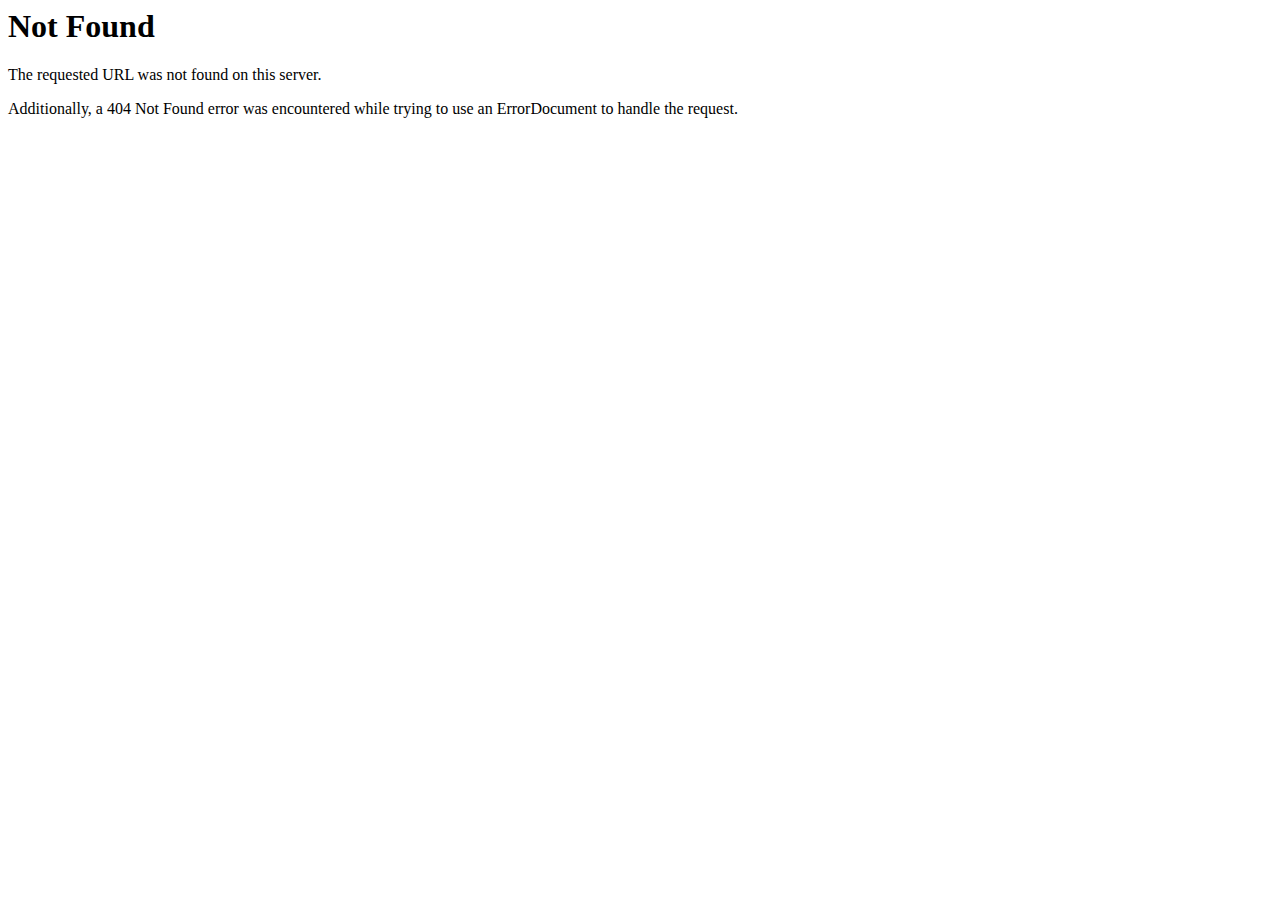
<file: images/bg/bg-image-10.html>
<!DOCTYPE HTML PUBLIC "-//IETF//DTD HTML 2.0//EN">
<html><head>
<title>404 Not Found</title>
</head><body>
<h1>Not Found</h1>
<p>The requested URL was not found on this server.</p>
<p>Additionally, a 404 Not Found
error was encountered while trying to use an ErrorDocument to handle the request.</p>
</body></html>
</file>
